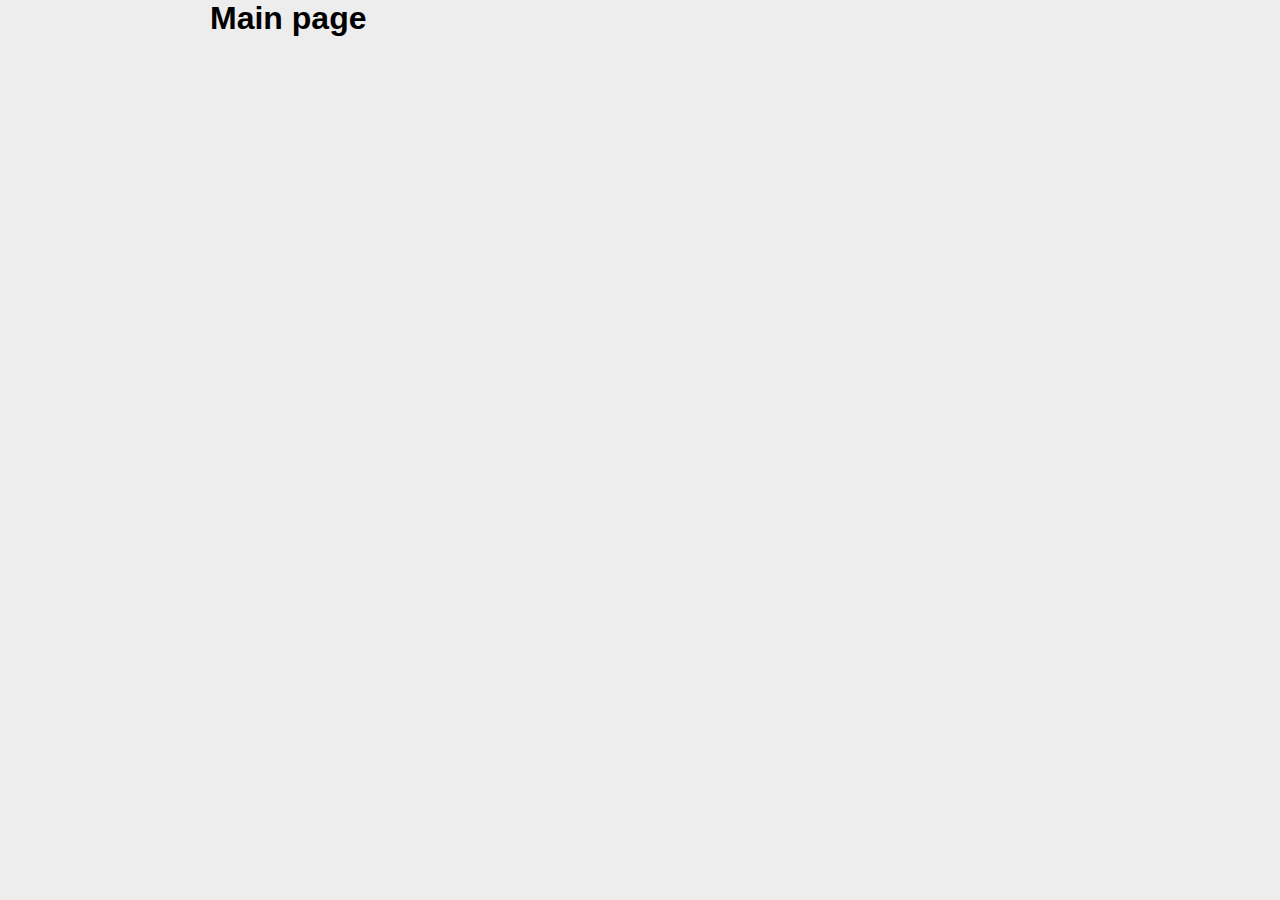
<file: index.html>
<!DOCTYPE html>
<html lang="en">

<head>
  <meta charset="UTF-8">
  <meta http-equiv="X-UA-Compatible" content="IE=edge">
  <meta name="viewport" content="width=device-width, initial-scale=1.0">
  <title>Titles</title>
  <link rel="stylesheet" href="css/main.css">
  <script src="js/main.js" defer></script>
  <!-- <script src="js/async.js" defer></script> -->
  <!-- <script src="js/tryCatch.js" defer></script> -->
</head>

<body>
  <div class="container">
    <h1>Main page</h1>

    <div id="app"></div>

    <!-- content -->
  </div>

</body>

</html>
</file>
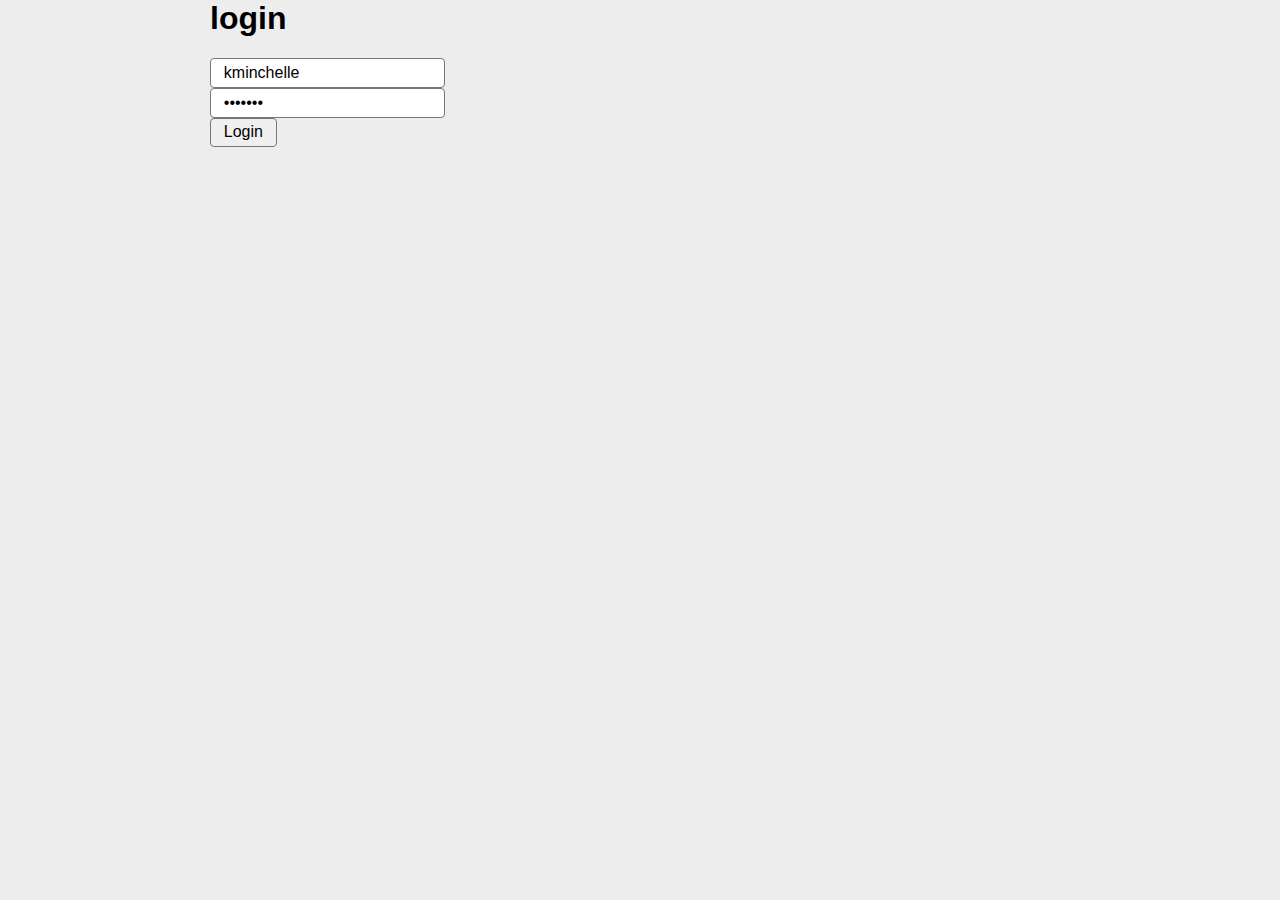
<file: login.html>
<!DOCTYPE html>
<html lang="en">

<head>
  <meta charset="UTF-8">
  <meta http-equiv="X-UA-Compatible" content="IE=edge">
  <meta name="viewport" content="width=device-width, initial-scale=1.0">
  <title>login</title>
  <link rel="stylesheet" href="css/main.css">
  <script src="js/login.js" defer></script>
  <!-- <script src="js/async.js" defer></script> -->
  <!-- <script src="js/tryCatch.js" defer></script> -->
</head>

<body>
  <div class="container">
    <h1>login</h1>

    <form>
      <h2 id="errorMsg" class="errorMsg"></h2>
      <input type="text" name="email" id="email" placeholder="email" value="kminchelle">
      <input type="password" name="password" id="password" placeholder="password" value="0lelplR">
      <button type="submit">Login</button>
    </form>

    <div id="app"></div>

    <!-- content -->
  </div>

</body>

</html>
</file>
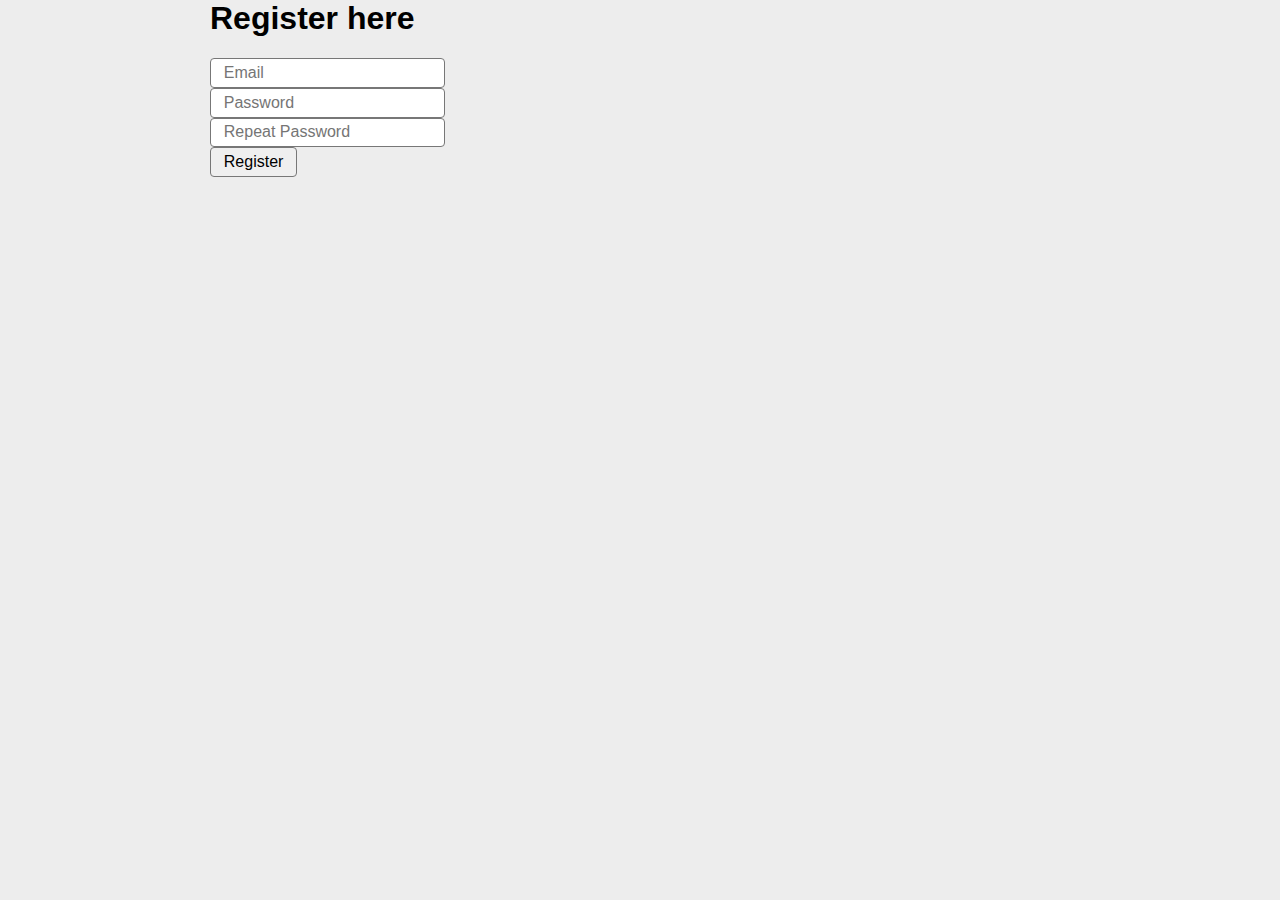
<file: register.html>
<!DOCTYPE html>
<html lang="en">

<head>
  <meta charset="UTF-8" />
  <meta http-equiv="X-UA-Compatible" content="IE=edge" />
  <meta name="viewport" content="width=device-width, initial-scale=1.0" />
  <title>Titles</title>
  <link rel="stylesheet" href="css/main.css" />
  <script src="js/register.js" defer></script>
</head>

<body>
  <div class="container">
    <h1>Register here</h1>

    <p id="feedback" class="feedback"></p>

    <form id="register">
      <input type="text" id="email" name="email" placeholder="Email" />
      <input type="password" id="password" name="password" placeholder="Password" />
      <input type="password" id="repeatPassword" name="repeatPassword" placeholder="Repeat Password" />
      <button type="submit">Register</button>
    </form>

    <div id="app"></div>

    <!-- content -->
  </div>
</body>

</html>
</file>
<file: css/main.css>
@import 'common.css';

.errorMsg {
  border: 1px solid tomato;
  text-align: center;
  font-weight: normal;
  padding: 10px;
  color: tomato;
  display: none;
}

.feedback {
  border: 1px solid black;
  text-align: center;
  font-weight: normal;
  padding: 10px;
  display: none;
}
.feedback.error {
  border-color: tomato;
  color: tomato;
  display: block;
}
</file>
